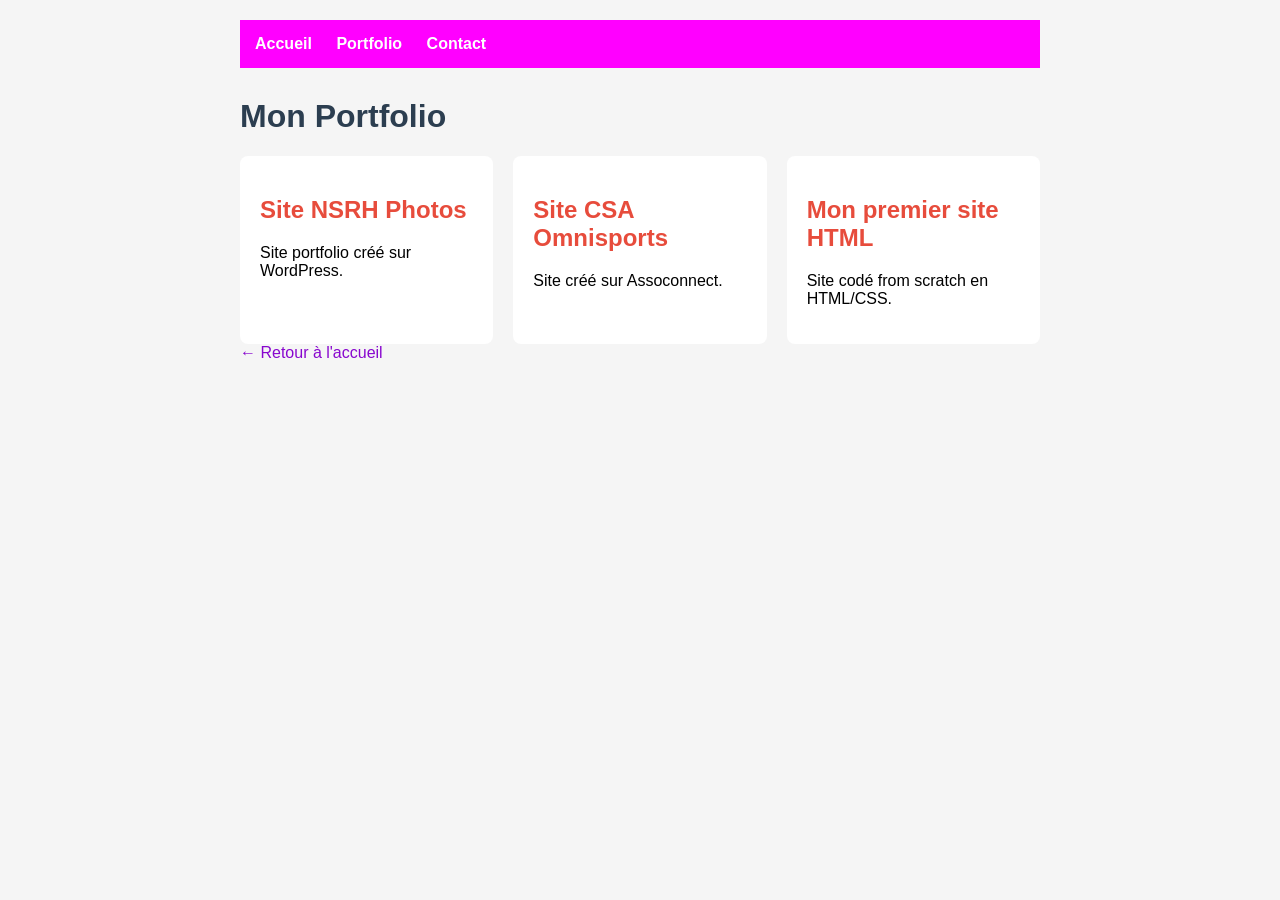
<file: portfolio.html>
<!DOCTYPE html>
<html lang="fr">
  <head>
    <meta charset="UTF-8">
    <meta name="viewport" content="width-device_width, initial-scale=1.0">
    <title>Portfolio</title>
    <link rel="stylesheet" href="style.css">
  </head>
  <body>

    <nav>
      <a href="index.html">Accueil</a>
      <a href="portfolio.html">Portfolio</a>
      <a href="contact.html">Contact</a>
    </nav>

    <h1>Mon Portfolio</h1>

    <div class="projets">
      <div class="carte">
        <h2>Site NSRH Photos</h2>
        <p>Site portfolio créé sur WordPress.</p>
      </div>
      <div class="carte">
        <h2>Site CSA Omnisports</h2>
        <p>Site créé sur Assoconnect.</p>
      </div>
      <div class="carte">
        <h2>Mon premier site HTML</h2>
        <p>Site codé from scratch en HTML/CSS.</p>
      </div>
    </div>

    <a href="index.html">← Retour à l'accueil</a>

  </body>
</html>
</file>
<file: style.css>
body {
    font-family: Arial, sans-serif;
    max-width: 800px;
    margin: 0 auto;
    padding: 20px;
    background-color: #f5f5f5;
}
h1 {
    color: #2c3e50;
}
a {
    color: #8806CE;
}
h2 {
    color: #e74c3c;
}
ul {
    line-height: 2;
}
a {
    text-decoration: none;
}
a:hover {
    text-decoration: underline;
}
nav {
    background-color: #FF00FF;
    padding: 15px;
    margin-bottom: 30px;
}
nav a {
    color: white;
    margin-right: 20px;
    text-decoration: none;
    font-weight: bold;
}
nav a:hover {
    color: #3498db;
}
.projets { 
    display: flex;
    gap: 20px;
}
.carte { 
    background-color: white;
    padding: 20px;
    border-radius: 8px;
    flex: 1;
}
@media (max-width: 600px) {
.projets {
    flex-direction: column;
}
nav {
    display: flex;
    flex-direction: column;
    gap: 10px;
}
}
input, textarea {
    display: block;
    width: 100%;
    margin-bottom: 15px;
    padding: 10px;
    border: 1px solid #ccc;
    border-radius: 5px;
}
button {
    background-color: #FF00FF;
    color: white;
    padding: 10px 20px;
    border: none;
    border-radius: 5px;
    cursor: pointer;
}
button:hover {
    background-color: #8806CE;
}
.carte {
    transition: transform 0.3s ease, box-shadow 0.3s ease;
}
.carte:hover {
    transform: translateY(-8px);
    box-shadow: 0 10px 20px rgba(0, 0, 0, 0.15);
}
</file>
